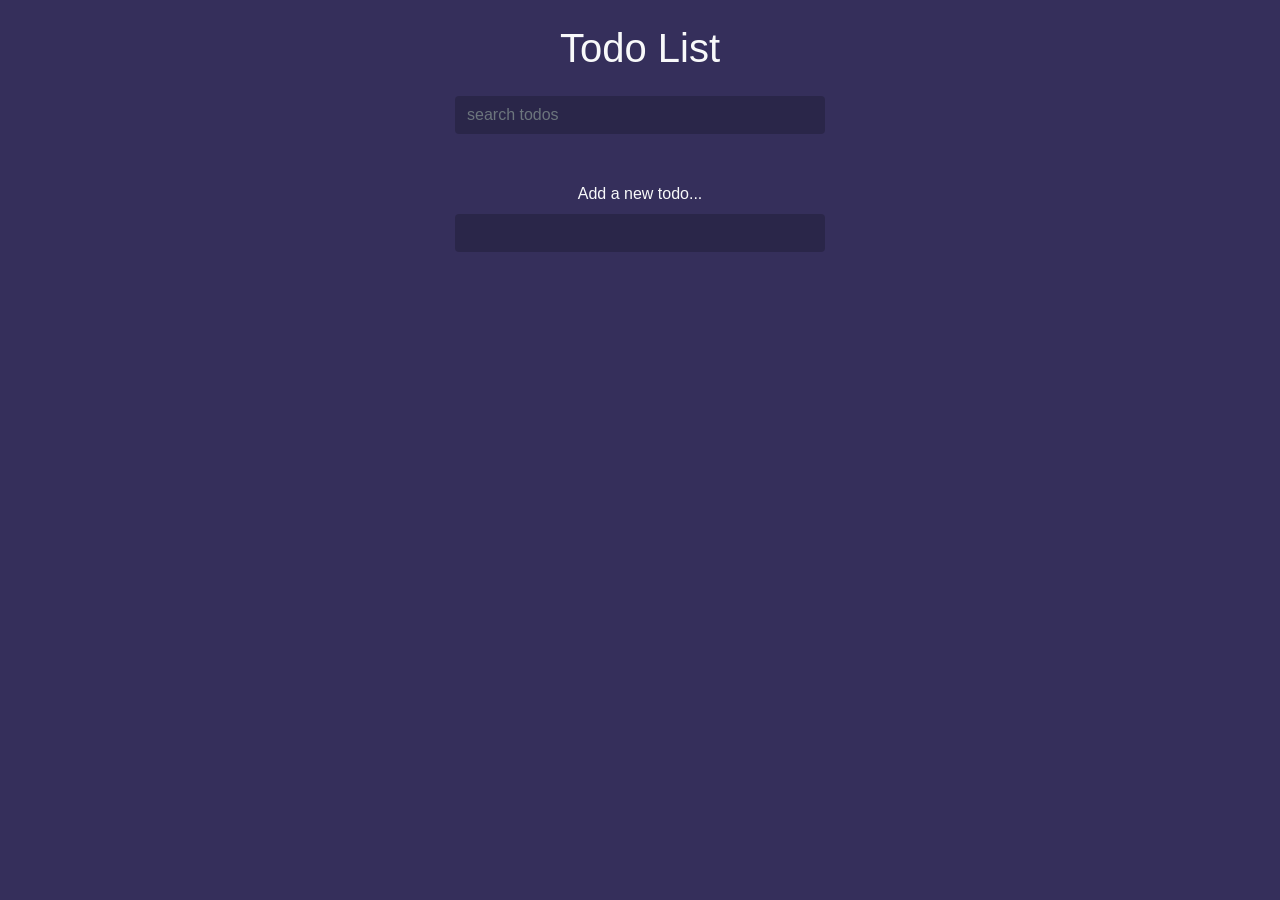
<file: as6/index.html>
<html lang="en">

<head>
	<meta charset="UTF-8">
	<meta name="viewport" content="width=device-width, initial-scale=1.0">
	<meta http-equiv="X-UA-Compatible" content="ie=edge">
	<link rel="stylesheet" href="https://stackpath.bootstrapcdn.com/bootstrap/4.3.1/css/bootstrap.min.css"
		integrity="sha384-ggOyR0iXCbMQv3Xipma34MD+dH/1fQ784/j6cY/iJTQUOhcWr7x9JvoRxT2MZw1T" crossorigin="anonymous">
	<link rel="stylesheet" href="https://use.fontawesome.com/releases/v5.7.2/css/all.css"
		integrity="sha384-fnmOCqbTlWIlj8LyTjo7mOUStjsKC4pOpQbqyi7RrhN7udi9RwhKkMHpvLbHG9Sr" crossorigin="anonymous">
	<link rel="stylesheet" href="styles.css">
	<title>Todo List</title>
</head>

<body>

	<div class="container">

		<header class="text-center text-light my-4">
			<h1 class="mb-4">Todo List</h1>
			<form class="search">
				<input class="form-control m-auto" type="text" name="search" placeholder="search todos" />
			</form>
		</header>

		<ul class="list-group todos mx-auto text-light">

			<!-- 
        <li class="list-group-item d-flex justify-content-between align-items-center">
            <span>${todo}</span>
            <i class="far fa-trash-alt delete"></i>
          </li> -->

		</ul>

		<form class="add text-center my-4">
			<label class="text-light">Add a new todo...</label>
			<input class="form-control m-auto" type="text" name="add" />
		</form>

	</div>


	<script src="app.js"></script>
</body>

</html>
</file>
<file: as6/styles.css>
body {
	background: #352f5b;
}
.container {
	max-width: 400px;
}
input[type='text'],
input[type='text']:focus {
	color: #fff;
	border: none;
	background: rgba(0, 0, 0, 0.2);
	max-width: 400px;
}
i {
	cursor: pointer;
	margin-left: 0.5rem;
}
.todos li {
	background: #423a6f;
}
.todos li div {
	width: 80%;
}
.filtered {
	display: none !important;
}
.delete {
	color: red;
}
</file>
